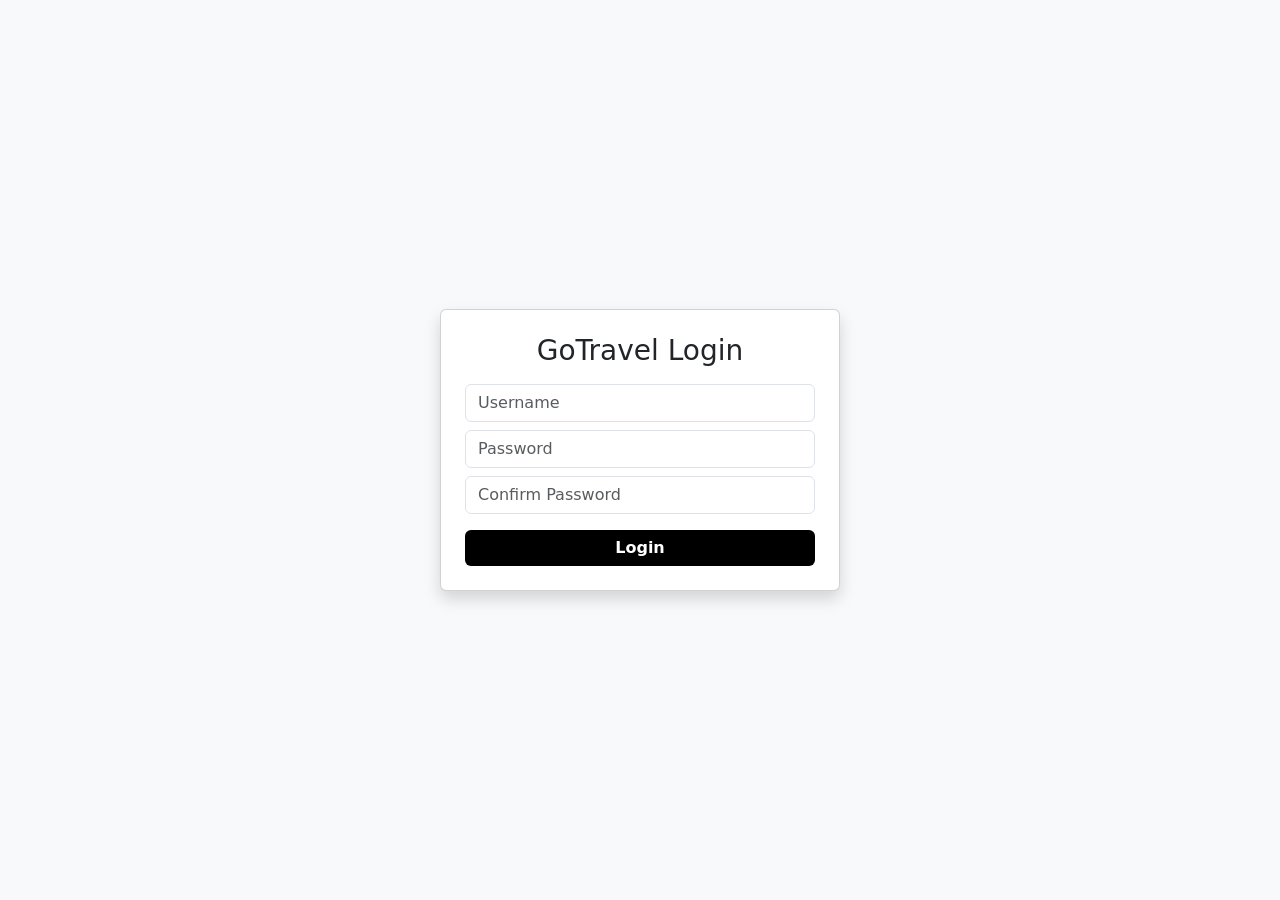
<file: index.html>
<!DOCTYPE html>
<html lang="en">
<head>
<meta charset="UTF-8">
<meta name="viewport" content="width=device-width, initial-scale=1.0">
<title>GoTravel Login</title>

<link href="https://cdn.jsdelivr.net/npm/bootstrap@5.3.8/dist/css/bootstrap.min.css" rel="stylesheet">

<style>
.custom-btn {
    background-color: black;
    color: white;
    border: none;
}
.custom-btn:hover {
    background-color: #333;
    transform: scale(1.03);
}
</style>
</head>

<body class="bg-light">

<div class="container d-flex justify-content-center align-items-center vh-100">
    <div class="card p-4 shadow w-100" style="max-width:400px;">
        <h3 class="text-center mb-3">GoTravel Login</h3>

        <form id="loginForm">
            <input type="text" id="username" class="form-control mb-2" placeholder="Username" required>
            <input type="password" id="password" class="form-control mb-2" placeholder="Password" required>
            <input type="password" id="confirmPassword" class="form-control mb-3" placeholder="Confirm Password" required>

            <button type="submit" class="btn w-100 fw-bold custom-btn">
                Login
            </button>
        </form>
    </div>
</div>

<script>
document.getElementById("loginForm").addEventListener("submit", function(e){
    e.preventDefault();

    let pass = document.getElementById("password").value;
    let confirm = document.getElementById("confirmPassword").value;

    if(pass !== confirm){
        alert("Passwords do not match!");
    } else {
        alert("Login successful!");
        window.location.href = "home.html";
    }
});
</script>

</body>
</html>
</file>
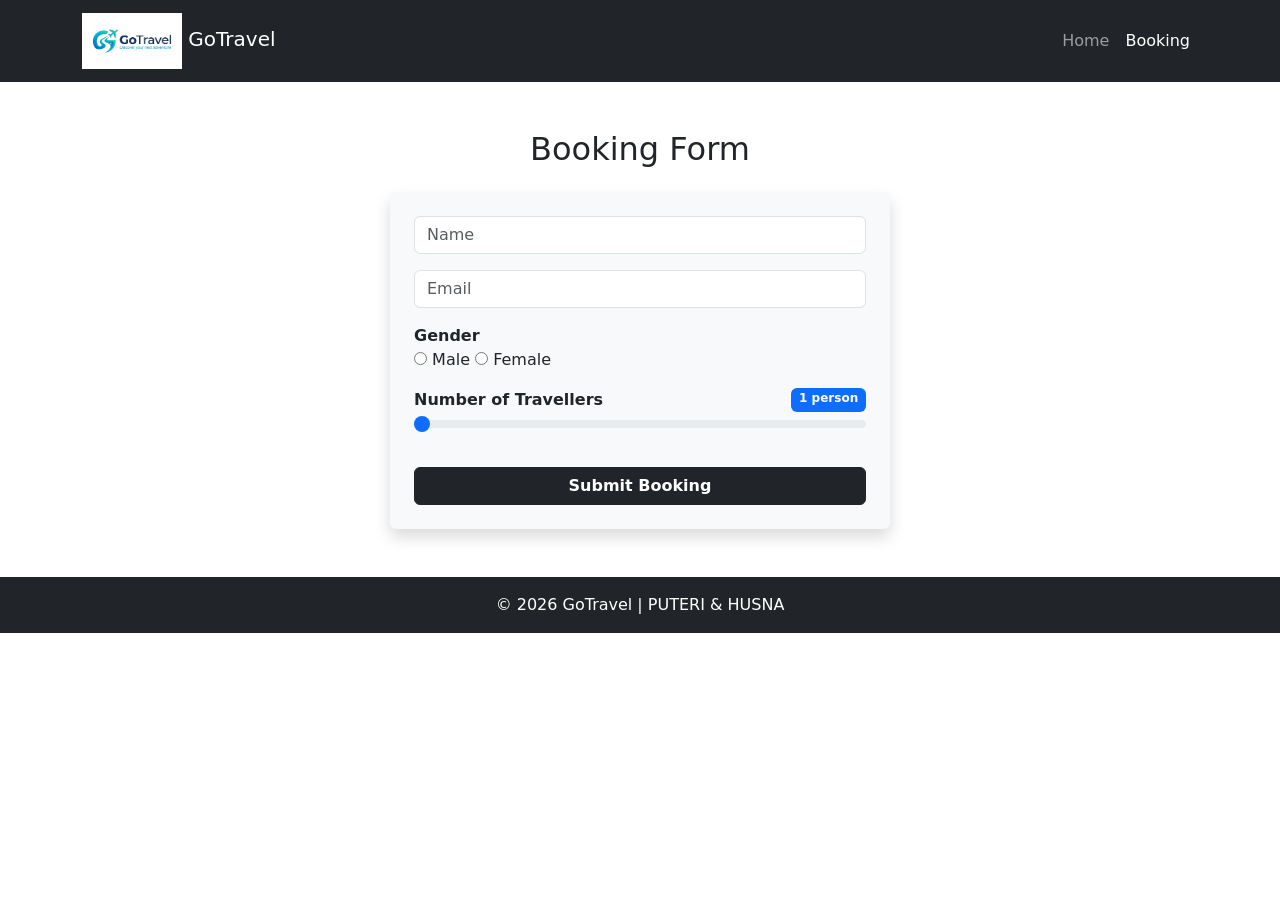
<file: booking.html>
<!DOCTYPE html>
<html lang="en">

<head>
    <meta charset="UTF-8">
    <meta name="viewport" content="width=device-width, initial-scale=1.0">
    <title>GoTravel Booking</title>

    <link href="https://cdn.jsdelivr.net/npm/bootstrap@5.3.8/dist/css/bootstrap.min.css" rel="stylesheet">

    <style>
        form {
            max-width: 500px;
            margin: auto;
        }
    </style>
</head>

<body>

    <nav class="navbar navbar-expand-lg navbar-dark bg-dark">
        <div class="container">
            <a class="navbar-brand" href="index.html">
                <img src="images/logo.png" width="100"> GoTravel
            </a>

            <button class="navbar-toggler" data-bs-toggle="collapse" data-bs-target="#navMenu">
                <span class="navbar-toggler-icon"></span>
            </button>

            <div class="collapse navbar-collapse" id="navMenu">
                <ul class="navbar-nav ms-auto">
                    <li class="nav-item"><a class="nav-link" href="home.html">Home</a></li>
                    <li class="nav-item"><a class="nav-link active" href="booking.html">Booking</a></li>
                </ul>
            </div>
        </div>
    </nav>

    <section class="container mt-5 mb-5">
        <h2 class="text-center mb-4">Booking Form</h2>

        <form id="bookingForm" class="p-4 shadow rounded bg-light">

            <input type="text" id="name" class="form-control mb-3" placeholder="Name" required>
            <input type="email" id="email" class="form-control mb-3" placeholder="Email" required>

            <div class="mb-3">
                <label class="fw-bold">Gender</label><br>
                <input type="radio" name="gender" value="Male" required> Male
                <input type="radio" name="gender" value="Female" required> Female
            </div>

            <div class="mb-4">
                <label class="fw-bold d-flex justify-content-between">
                    <span>Number of Travellers</span>
                    <span id="rangeValue" class="badge bg-primary">1 person</span>
                </label>

                <input type="range" min="1" max="10" value="1" id="numTravellers" class="form-range">
            </div>

            <button type="submit" class="btn btn-dark w-100 fw-bold">Submit Booking</button>

        </form>
    </section>

    <footer class="bg-dark text-white text-center py-3">
        <p class="mb-0">© 2026 GoTravel | PUTERI & HUSNA</p>
    </footer>

    <script>
        const range = document.getElementById("numTravellers");
        const rangeValue = document.getElementById("rangeValue");

        range.addEventListener("input", function () {
            let text = this.value == 1 ? "person" : "people";
            rangeValue.textContent = this.value + " " + text;
        });

        document.getElementById("bookingForm").addEventListener("submit", function (e) {
            e.preventDefault();

            let name = document.getElementById("name").value;
            let email = document.getElementById("email").value;
            let gender = document.querySelector('input[name="gender"]:checked');

            if (name === "" || email === "" || !gender) {
                alert("Please fill all fields!");
            } else {
                alert("Booking Successful!");
            }
        });
    </script>

    <script src="https://cdn.jsdelivr.net/npm/bootstrap@5.3.8/dist/js/bootstrap.bundle.min.js"></script>

</body>

</html>
</file>
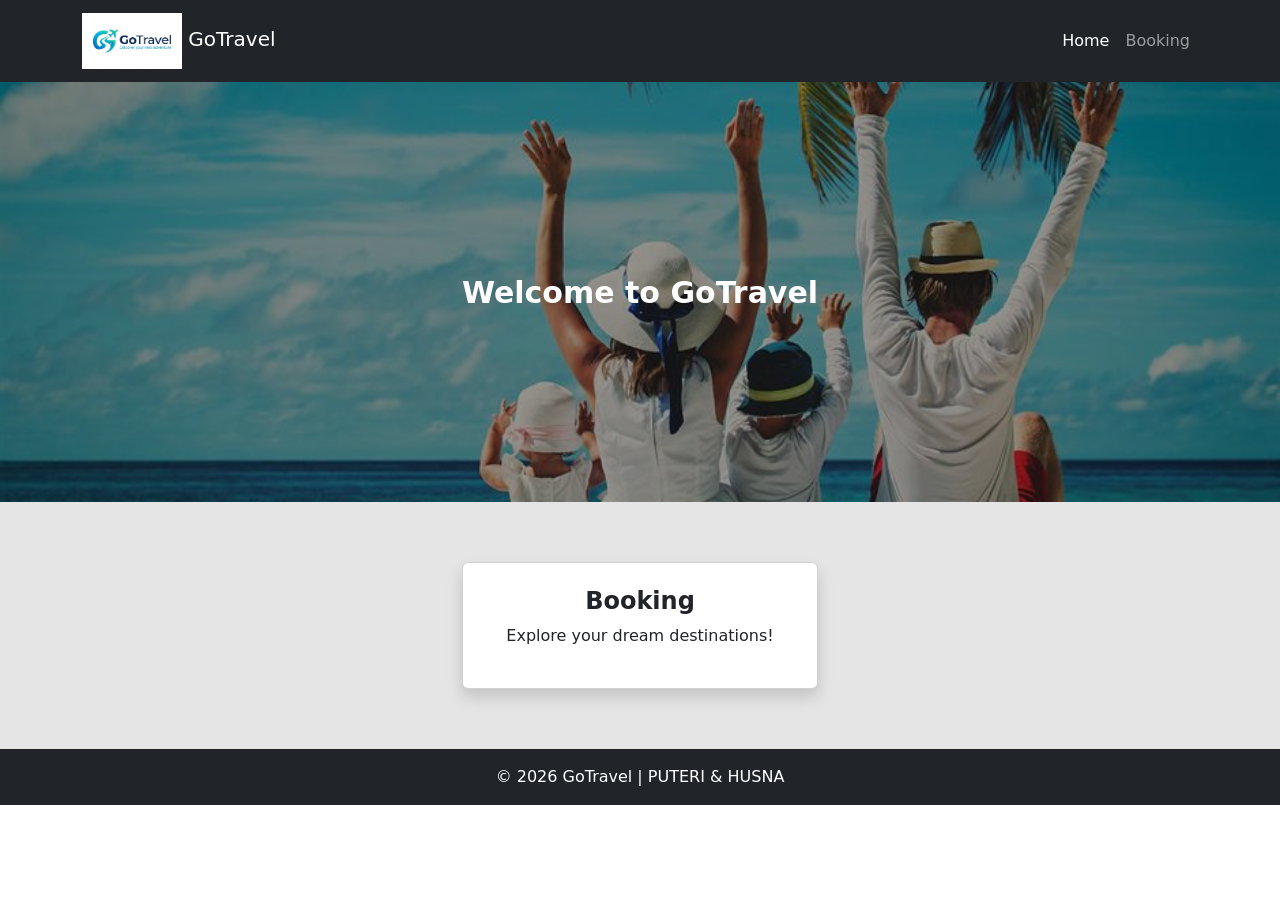
<file: home.html>
<!DOCTYPE html>
<html lang="en">

<head>
    <meta charset="UTF-8">
    <meta name="viewport" content="width=device-width, initial-scale=1.0">
    <title>Home GoTravel</title>

    <link href="https://cdn.jsdelivr.net/npm/bootstrap@5.3.8/dist/css/bootstrap.min.css" rel="stylesheet">

    <style>
        .hero {
            height: 420px;
            background-image: url("images/home.jpg");
            background-size: cover;
            background-position: center;
            position: relative;
            color: white;
        }

        .hero::before {
            content: "";
            position: absolute;
            top: 0;
            left: 0;
            right: 0;
            bottom: 0;
            background: rgba(0, 0, 0, 0.4);
        }

        .hero-text {
            position: absolute;
            top: 50%;
            left: 50%;
            transform: translate(-50%, -50%);
            z-index: 1;
            font-size: 30px;
            font-weight: bold;
        }

        .cards-section {
            background: #e5e5e5;
            padding: 60px 0;
        }
    </style>
</head>

<body>

    <nav class="navbar navbar-expand-lg navbar-dark bg-dark">
        <div class="container">
            <a class="navbar-brand" href="index.html">
                <img src="images/logo.png" width="100"> GoTravel
            </a>

            <button class="navbar-toggler" data-bs-toggle="collapse" data-bs-target="#navMenu">
                <span class="navbar-toggler-icon"></span>
            </button>

            <div class="collapse navbar-collapse" id="navMenu">
                <ul class="navbar-nav ms-auto">
                    <li class="nav-item"><a class="nav-link active" href="home.html">Home</a></li>
                    <li class="nav-item"><a class="nav-link" href="booking.html">Booking</a></li>
                </ul>
            </div>
        </div>
    </nav>

    <div class="hero">
        <div class="hero-text">Welcome to GoTravel</div>
    </div>

    <div class="cards-section">
        <div class="container">
            <div class="row text-center">

                <div class="col-md-4 mx-auto">
                    <a href="booking.html" class="text-decoration-none text-dark">
                        <div class="card shadow p-4">
                            <h4><b>Booking</b></h4>
                            <p>Explore your dream destinations!</p>
                        </div>
                    </a>
                </div>

            </div>
        </div>
    </div>

    <footer class="bg-dark text-white text-center py-3">
        <p class="mb-0">© 2026 GoTravel | PUTERI & HUSNA</p>
    </footer>

    <script src="https://cdn.jsdelivr.net/npm/bootstrap@5.3.8/dist/js/bootstrap.bundle.min.js"></script>

</body>

</html>
</file>
